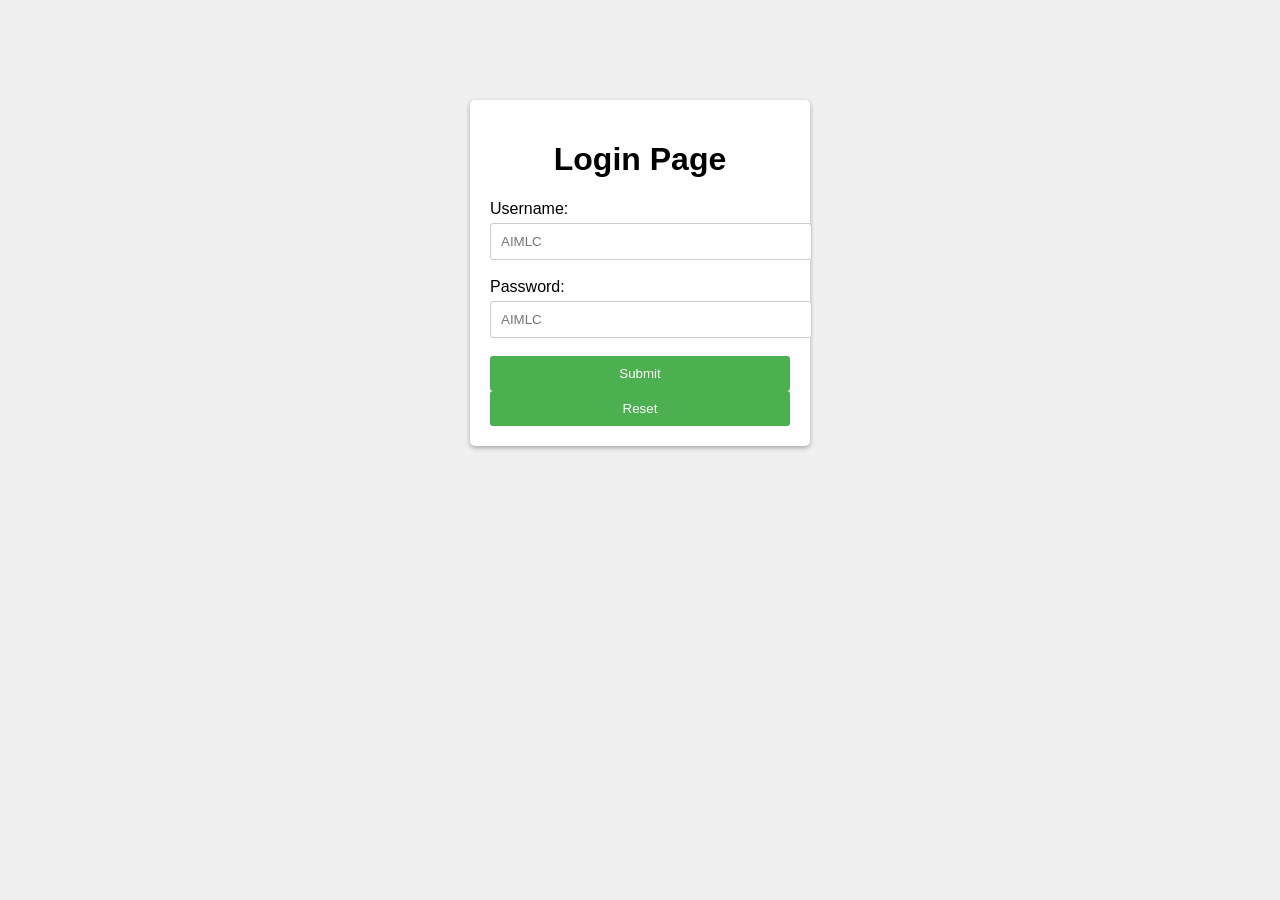
<file: Test1/index.html>
<!DOCTYPE html>
<html lang="en">
<head>
    <meta charset="UTF-8">
    <meta name="viewport" content="width=device-width, initial-scale=1.0">
    <title>Login Page</title>
    <link rel="stylesheet" href="style.css">
    <style>
    </style>
</head>
<body>
    <div class="login-container">
        <h1>Login Page</h1>
        <form id="loginForm">
            <label for="username">Username:</label>
            <input type="text" id="username" name="username" placeholder="AIMLC">
            <br><br>
            <label for="password">Password:</label>
            <input type="password" id="password" name="password" placeholder="AIMLC">
            <br><br>
            <button type="submit">Submit</button>
            <button type="reset">Reset</button>
        </form>
    </div>

    <script src="script.js"></script>
</body>
</html>
</file>
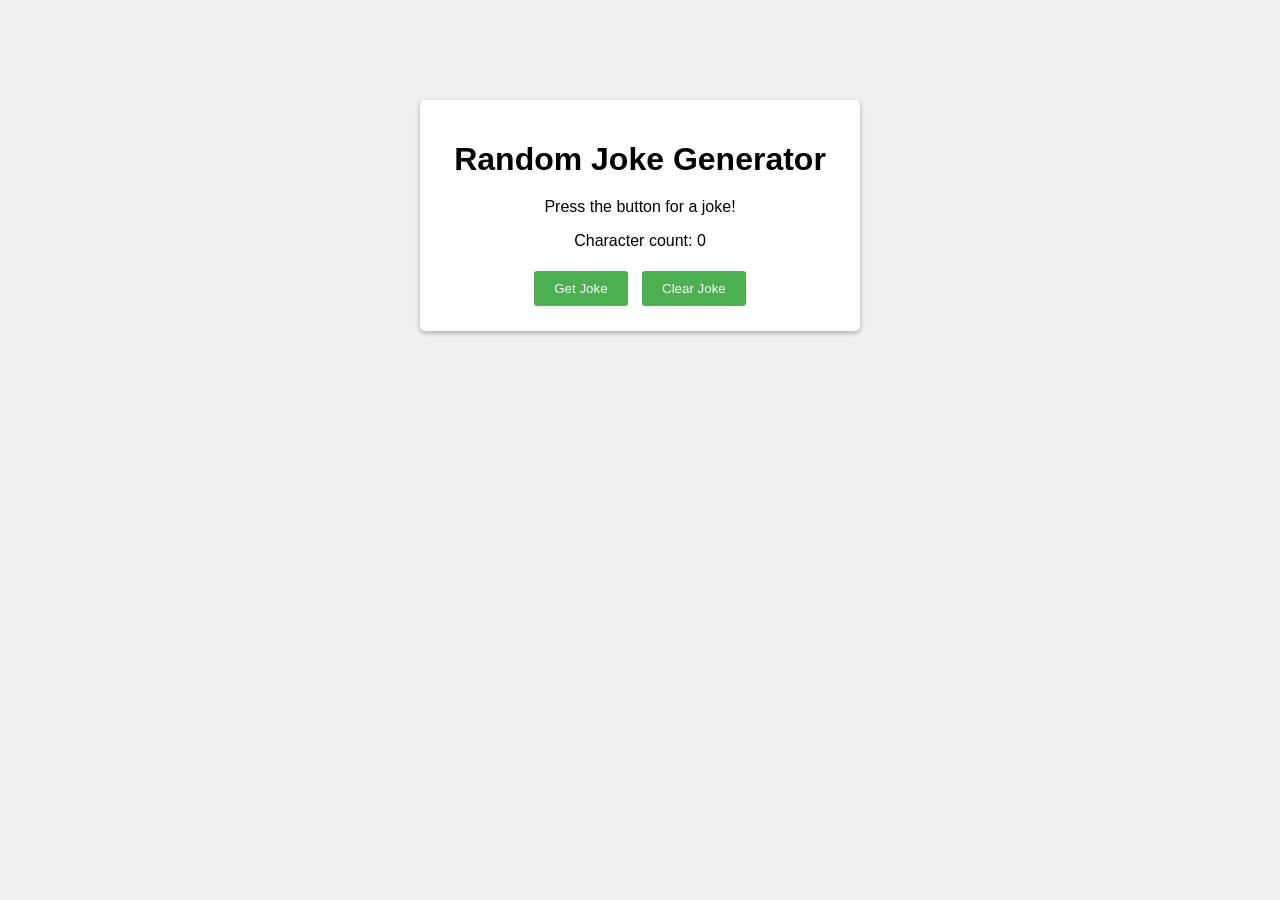
<file: Test2/index.html>
<!DOCTYPE html>
<html lang="en">
<head>
    <meta charset="UTF-8">
    <meta name="viewport" content="width=device-width, initial-scale=1.0">
    <title>Random Joke Generator</title>
    <link rel="stylesheet" href="style.css">
</head>
<body>
    <div class="joke-container">
        <h1>Random Joke Generator</h1>
        <p id="joke-text">Press the button for a joke!</p>
        <p id="character-count">Character count: 0</p>
        <button id="get-joke">Get Joke</button>
        <button id="clear-joke">Clear Joke</button>
    </div>

    <script src="script.js"></script>
</body>
</html>
</file>
<file: Test1/style.css>
body {
    font-family: Arial, sans-serif;
    background-color: #f0f0f0;
    margin: 0;
    padding: 0;
}

.login-container {
    width: 300px;
    margin: 100px auto;
    padding: 20px;
    background-color: #fff;
    border-radius: 5px;
    box-shadow: 0 2px 5px rgba(0, 0, 0, 0.3);
}

h1 {
    text-align: center;
}

form {
    margin-top: 20px;
}

label {
    display: block;
    margin-bottom: 5px;
}

input {
    width: 100%;
    padding: 10px;
    border: 1px solid #ccc;
    border-radius: 3px;
}

button {
    width: 100%;
    padding: 10px;
    background-color: #4CAF50;
    color: white;
    border: none;
    border-radius: 3px;
    cursor: pointer;
}

button:hover {
    background-color: #3e8e41;
}
</file>
<file: Test2/style.css>
body {
    font-family: Arial, sans-serif;
    background-color: #f0f0f0;
    margin: 0;
    padding: 0;
    text-align: center;
}

.joke-container {
    width: 400px;
    margin: 100px auto;
    padding: 20px;
    background-color: #fff;
    border-radius: 5px;
    box-shadow: 0 2px 5px rgba(0, 0, 0, 0.3);
}

h1 {
    margin-bottom: 20px;
}

#joke-text {
    margin-bottom: 10px;
}

button {
    padding: 10px 20px;
    margin: 5px;
    background-color: #4CAF50;
    color: white;
    border: none;
    border-radius: 3px;
    cursor: pointer;
}

button:hover {
    background-color: #3e8e41;
}
</file>
